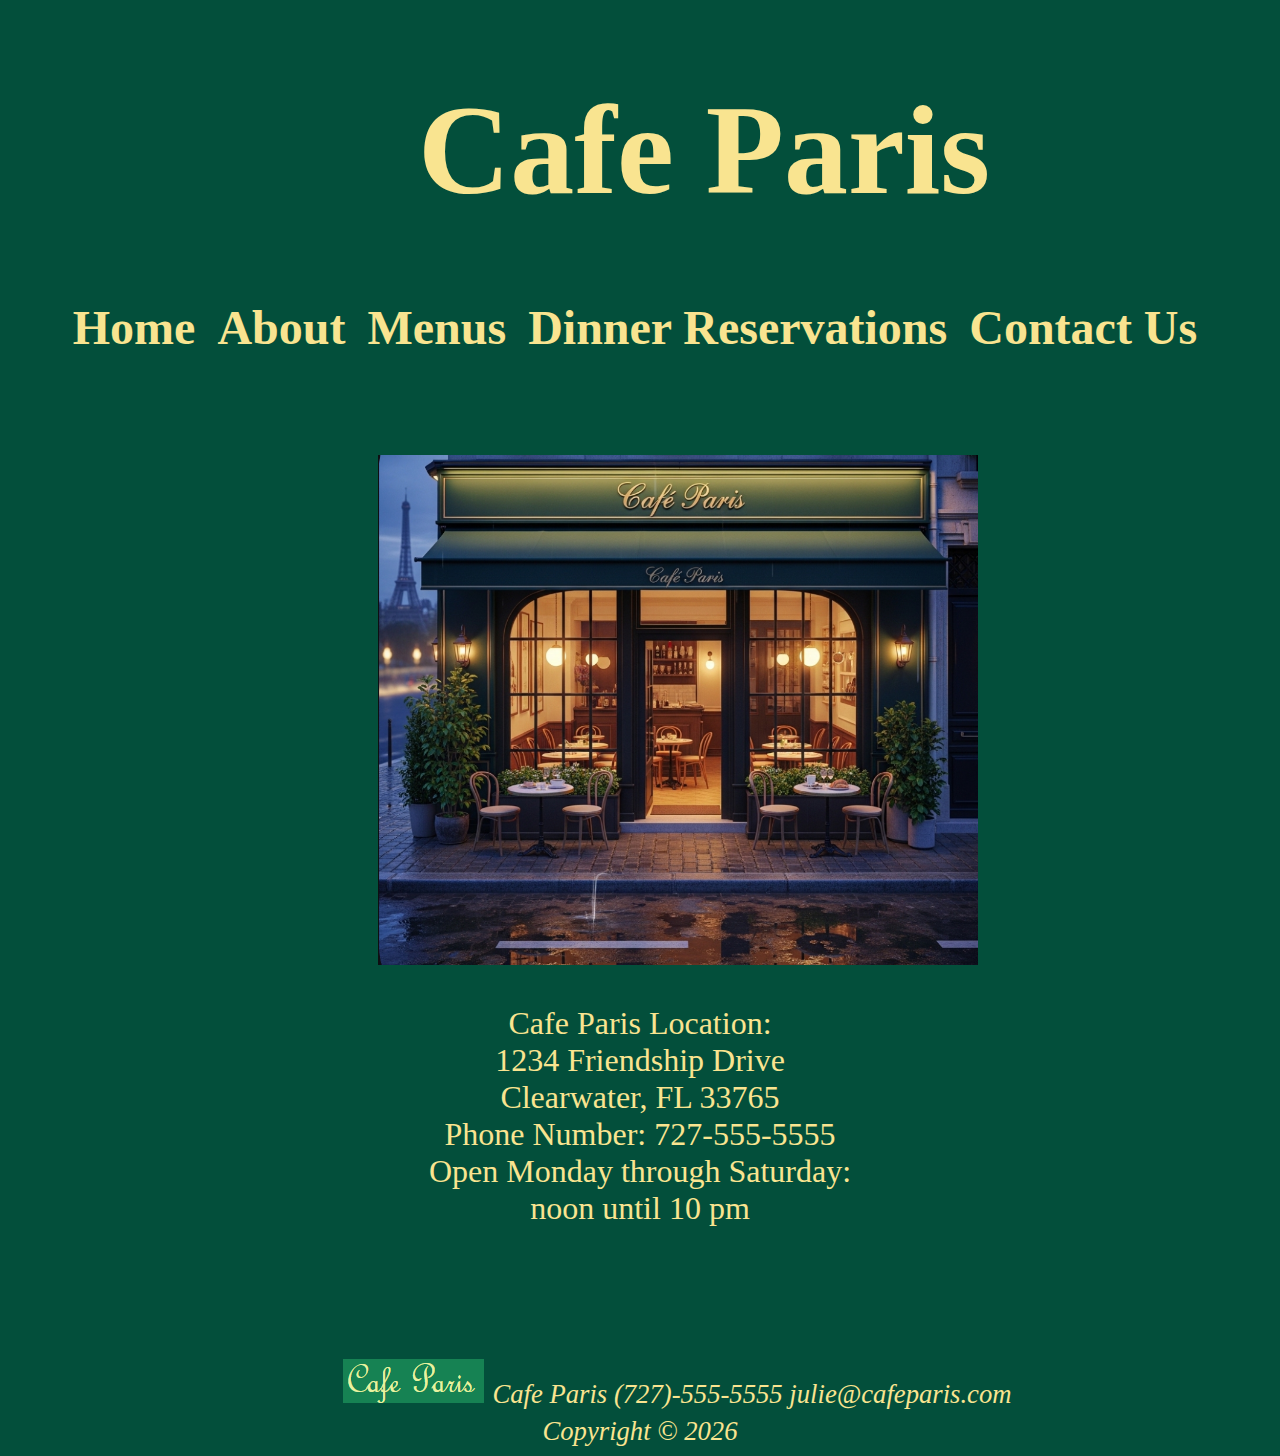
<file: index.html>
<!DOCTYPE html>
<html lang="en">
<head>
<title>Cafe Paris</title>

<meta charset="utf-8">
<link rel="icon" href="favicon.ico" type="image/x-icon">
</head>

 <body>
<header> 
<h1> Cafe Paris </h1>
</header>

 <nav>
 <b> <a href="index.html">Home</a></b>
  <b><a href="about.html">About</a></b>
  <b><a href="menus.html">Menus</a></b> 
 <b><a href="reservations.html">Dinner Reservations</a></b>
  <b><a href="contactus.html">Contact Us</a></b>
</nav>



<main>
<link rel="stylesheet" href="cafepariscss.css">

  
<img src="photo/cafeparisfront.png" height="400" width="600" alt="Cafe Paris" >

<p>
Cafe Paris Location:<br>
1234 Friendship Drive<br>
Clearwater, FL 33765<br>
Phone Number: 727-555-5555<br>
Open Monday through Saturday:<br>
noon until 10 pm
</p>
</main>

<footer>
<img src="photo/cafeparislogo.png" alt="Cafe Paris" >
   <small><i> Cafe Paris (727)-555-5555 julie@cafeparis.com<br>Copyright &copy; 2026 </i></small>
</footer>
</body>
 </html>
</file>
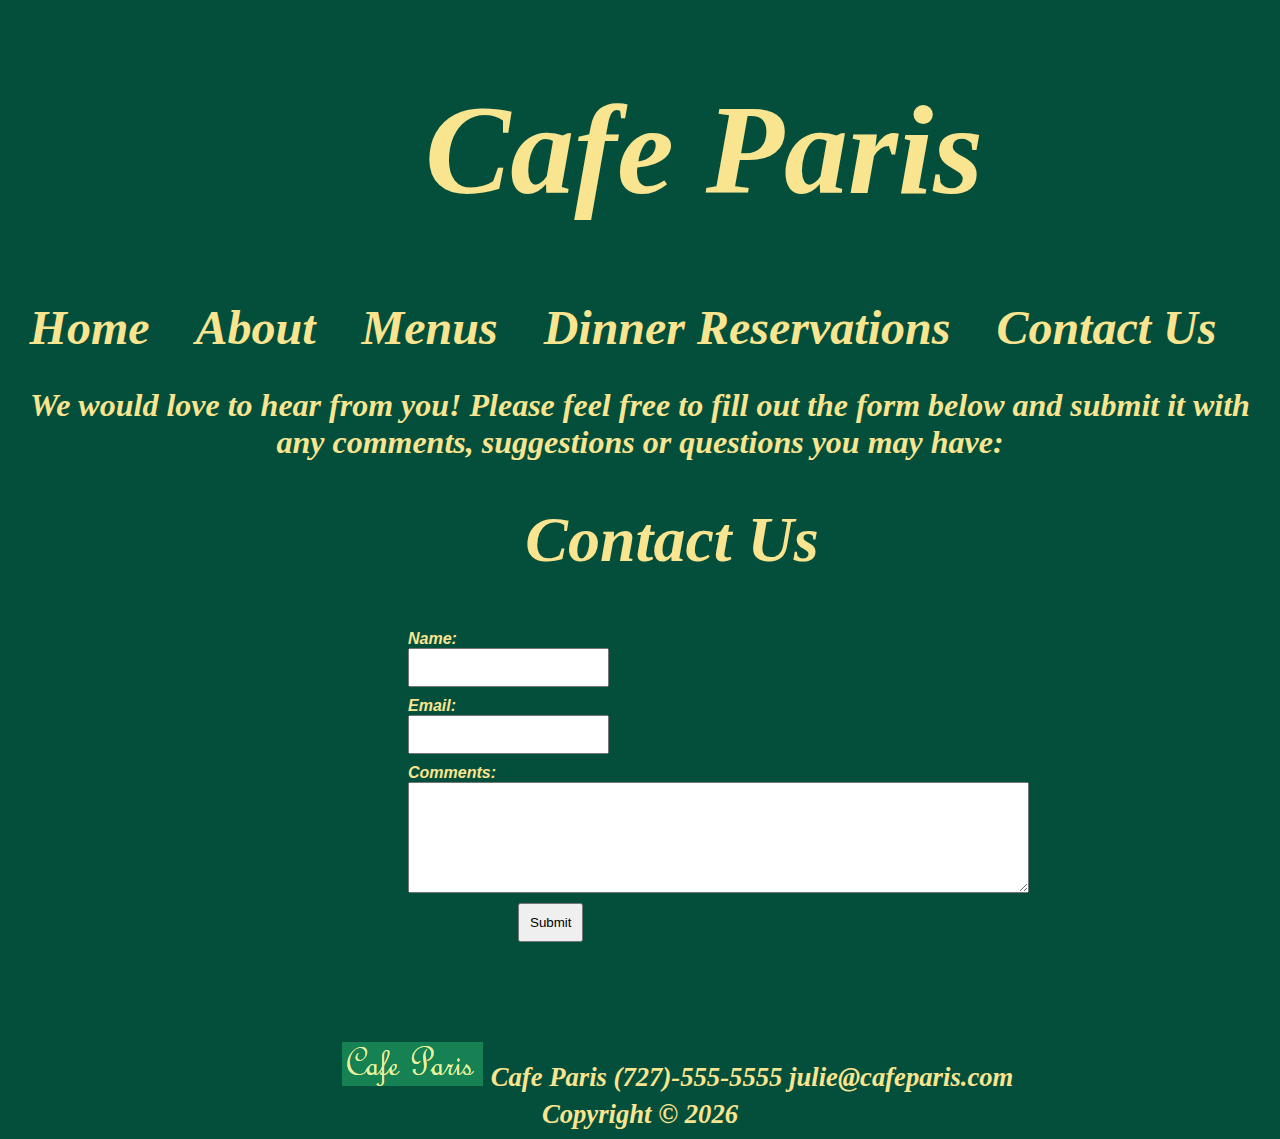
<file: contactus.html>
<!DOCTYPE html>
<html lang="en">
<head>
<title>Cafe Paris</title><i>

<meta charset="utf-8">
<link rel="stylesheet" href="cafepariscss.css">
</head>
<header> 
<h1> Cafe Paris </h1>

</header>

<link rel="icon" href="favicon.ico" type="image/x-icon">

<nav>
  <b><a href="index.html">Home</a> &nbsp
  <b><a href="about.html">About</a> &nbsp
  <b><a href="menus.html">Menus</a> &nbsp
  <b><a href="reservations.html">Dinner Reservations</a> &nbsp
  <b><a href="contactus.html">Contact Us</a> &nbsp
</nav>


<body>

</main>

<p>  We would love to hear from you!  Please feel free to fill out the form below and submit it with any comments, suggestions or questions you may have:
</p>

<h1>Contact Us</h1>
<form method="post"
  action="https://webdevbasics.net/scripts/demo.php">
<label for="myName">Name:</label>
<input type="text" name="myName" id="myName">
<label for="myEmail">Email:</label>
<input type="text" name="myEmail" id="myEmail">
<label for="myComments">Comments:</label>
<textarea name="myComments" id="myComments" rows="7" cols="75"></textarea>
<input id="mySubmit" type="submit" value="Submit">
</form>

<footer>
<img src="photo/cafeparislogo.png" alt="Cafe Paris" >
   <small><i> Cafe Paris (727)-555-5555 julie@cafeparis.com<br>Copyright &copy; 2026 </i></small>
</footer>
</body>
</html>
</file>
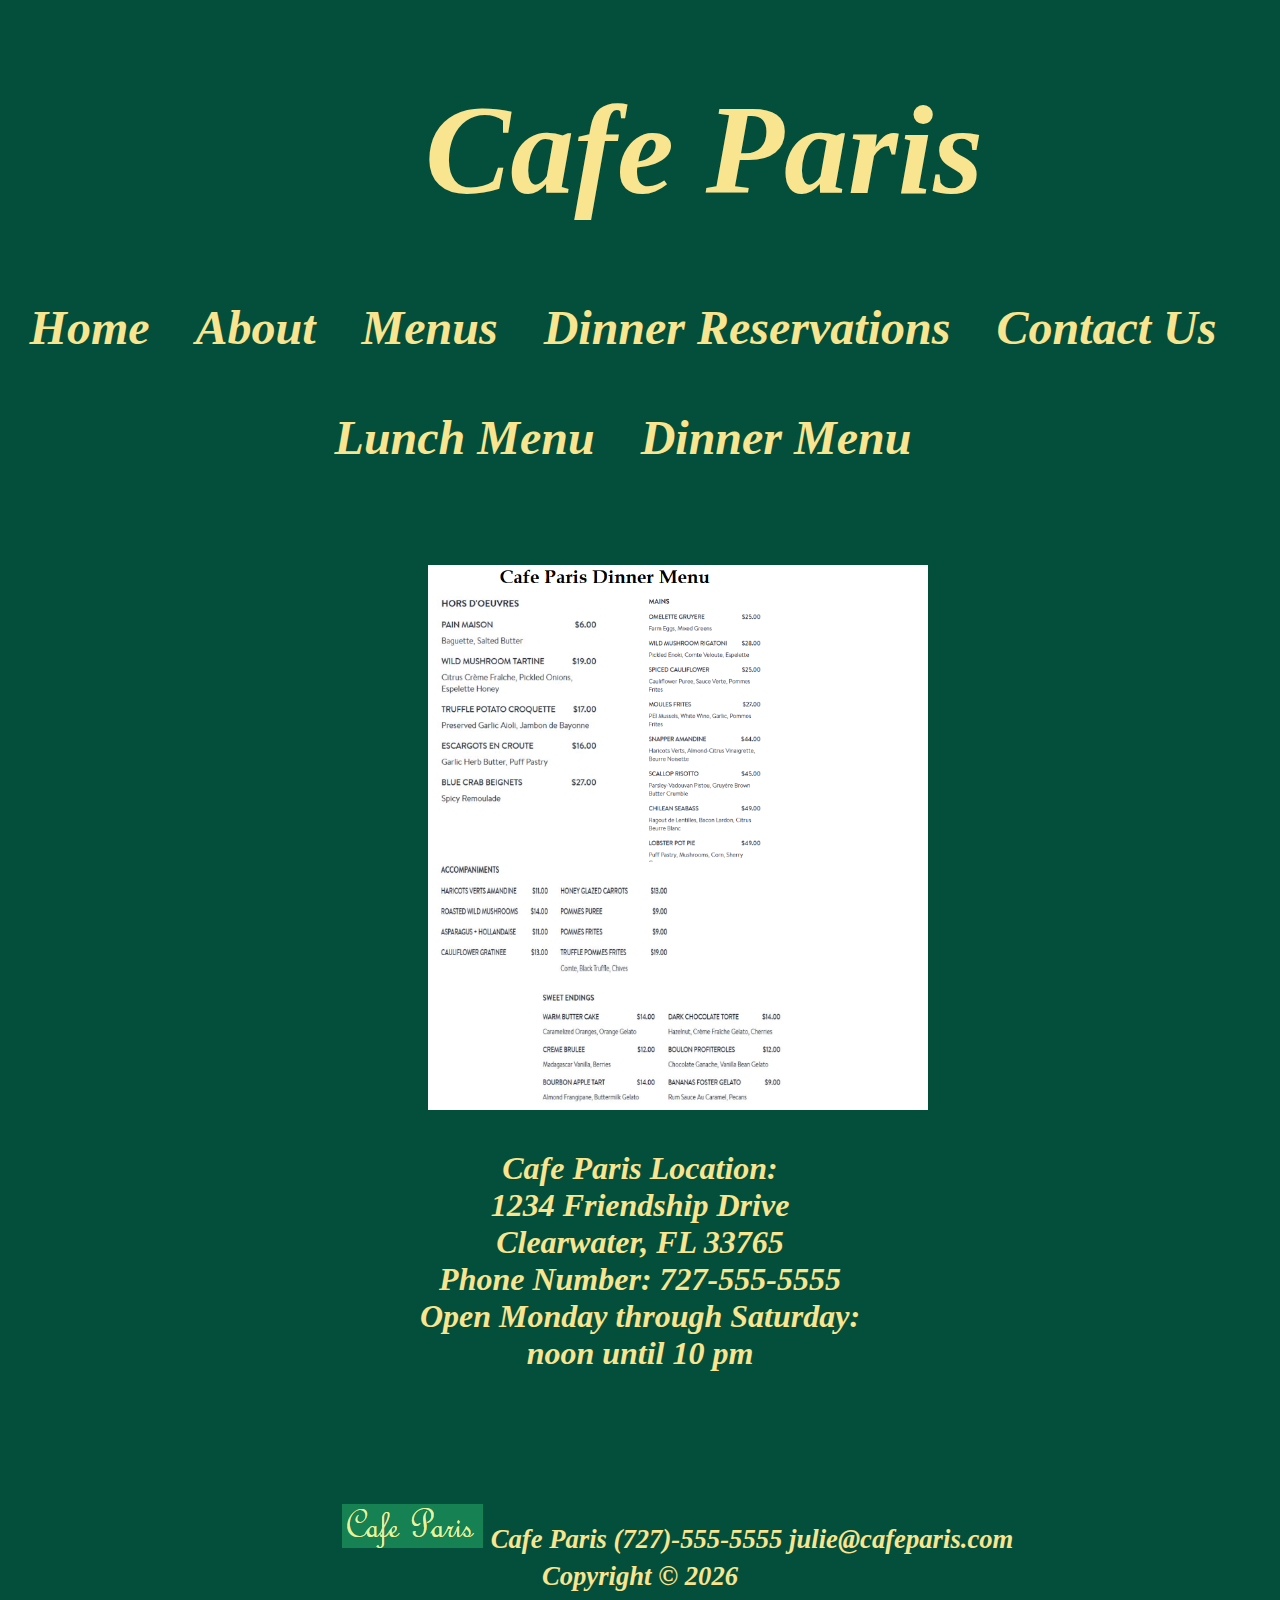
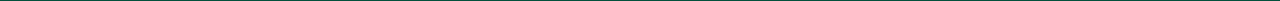
<file: dinner.html>
<!DOCTYPE html>
<html lang="en">
<head>
<title>Cafe Paris</title><i>

<meta charset="utf-8">
<link rel="stylesheet" href="cafepariscss.css">
</head>
<header> 
<h1> Cafe Paris </h1>

</header>

<link rel="icon" href="favicon.ico" type="image/x-icon">

<nav>
  <b><a href="index.html">Home</a> &nbsp
  <b><a href="about.html">About</a> &nbsp
  <b><a href="menus.html">Menus</a> &nbsp
  <b><a href="reservations.html">Dinner Reservations</a> &nbsp
  <b><a href="contactus.html">Contact Us</a> &nbsp
  <br><br>
  <b><a href="lunch.html">Lunch Menu</a> &nbsp
  <b><a href="dinner.html">Dinner Menu</a> &nbsp


</nav>


<body>

</main>

<img src="photo/dinner.png" height="600" width="500" alt="Cafe Paris" >

<p>
Cafe Paris Location:<br>
1234 Friendship Drive<br>
Clearwater, FL 33765<br>
Phone Number: 727-555-5555<br>
Open Monday through Saturday:<br>
noon until 10 pm

</p>

<footer>
<img src="photo/cafeparislogo.png" alt="Cafe Paris" >
   <small><i> Cafe Paris (727)-555-5555 julie@cafeparis.com<br>Copyright &copy; 2026 </i></small>
</footer>
</body>
</html>
</file>
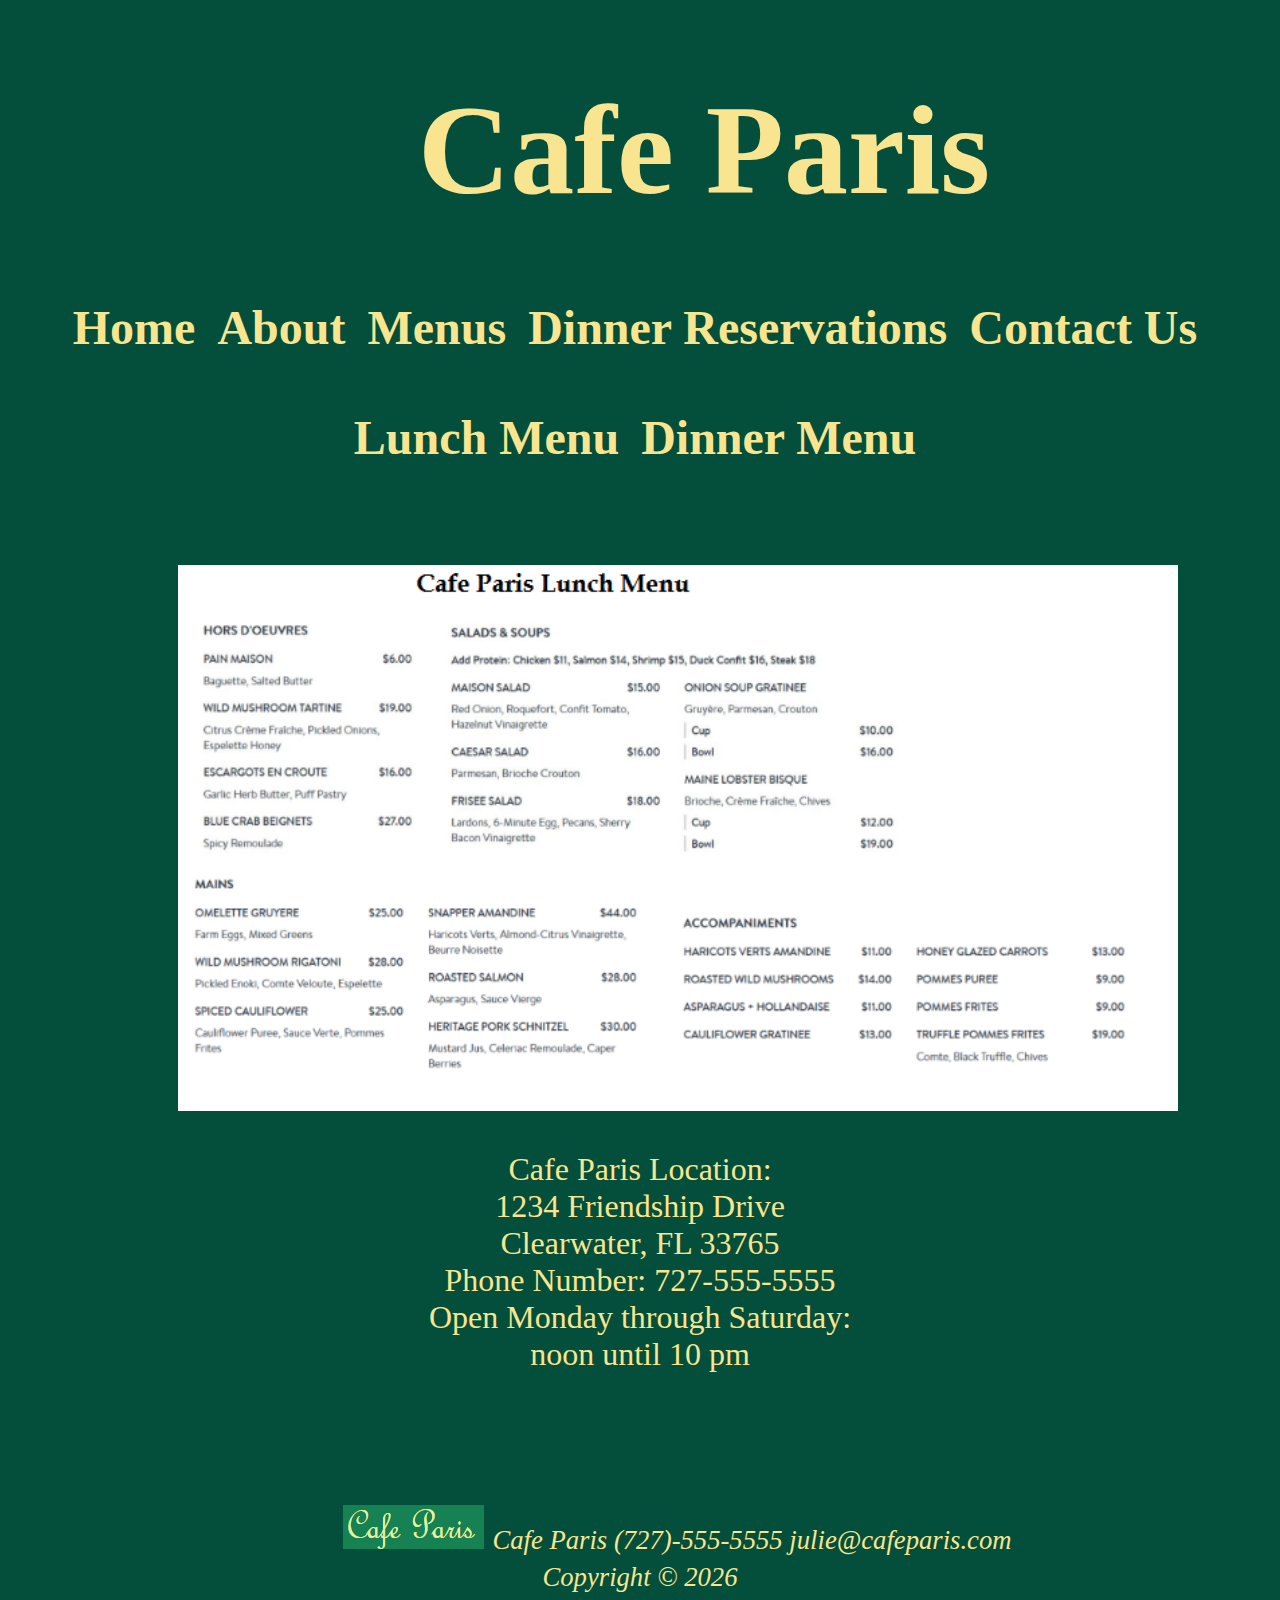
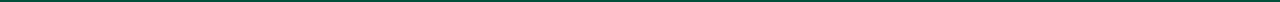
<file: lunch.html>
<!DOCTYPE html>
<html lang="en">
<head>
<title>Cafe Paris</title>
<link rel="icon" href="favicon.ico" type="image/x-icon">
<meta charset="utf-8">

</head>

 <body>
<header> 
<h1> Cafe Paris </h1>

</header>

<nav>
  <b><a href="index.html">Home</a></b>
  <b><a href="about.html">About</a></b>
  <b><a href="menus.html">Menus</a></b>
  <b><a href="reservations.html">Dinner Reservations</a></b>
  <b><a href="contactus.html">Contact Us</a></b>
  <br><br>
  <b><a href="lunch.html">Lunch Menu</a></b>
  <b><a href="dinner.html">Dinner Menu</a></b>

</nav>


<main>
<link rel="stylesheet" href="cafepariscss.css">
<img src="photo/lunch.png" height="600" width="1000" alt="Cafe Paris" >

<p>
Cafe Paris Location:<br>
1234 Friendship Drive<br>
Clearwater, FL 33765<br>
Phone Number: 727-555-5555<br>
Open Monday through Saturday:<br>
noon until 10 pm

</p>
</main>
  
<footer>
<img src="photo/cafeparislogo.png" alt="Cafe Paris" >
   <small><i> Cafe Paris (727)-555-5555 julie@cafeparis.com<br>Copyright &copy; 2026 </i></small>
</footer>
</body>

</html>
</file>
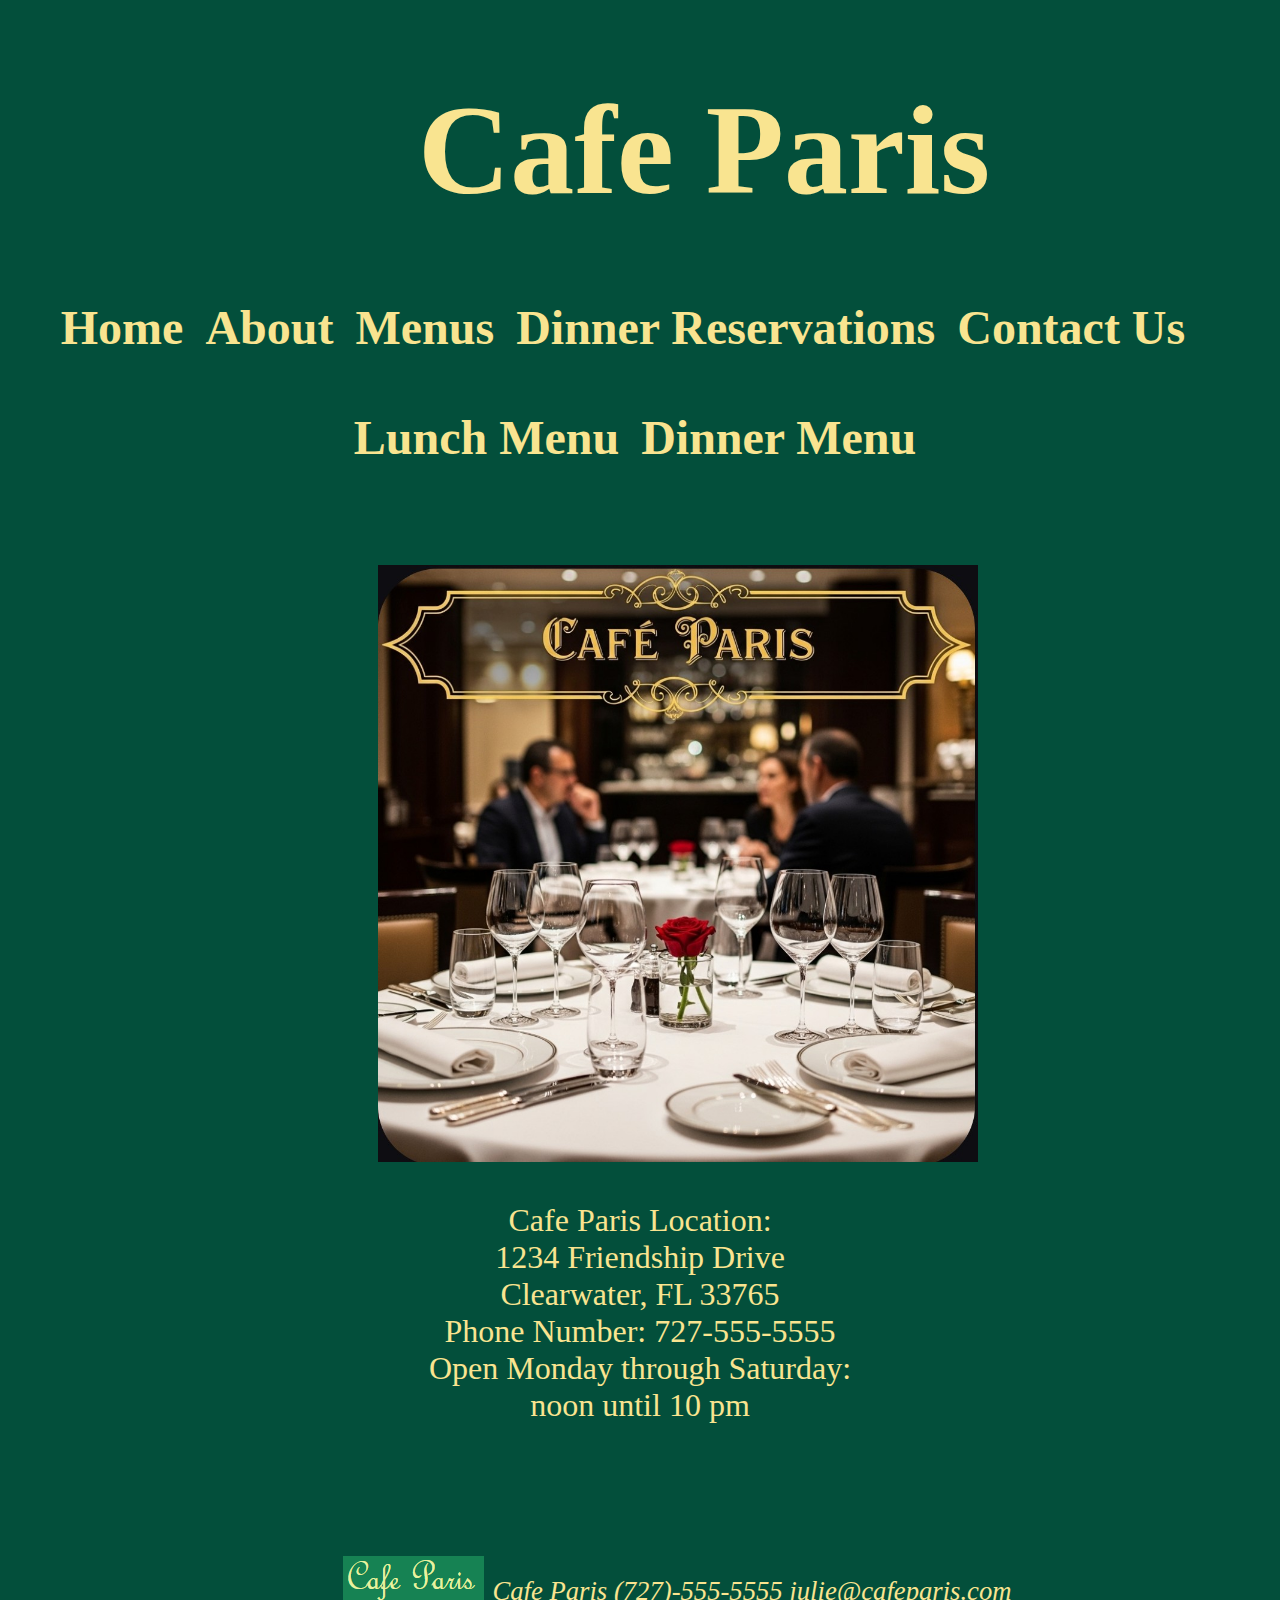
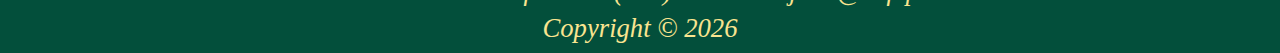
<file: menus.html>
<!DOCTYPE html>
<html lang="en">
<head>
<title>Cafe Paris</title>

<meta charset="utf-8">
<link rel="icon" href="favicon.ico" type="image/x-icon">
</head>


<main>  
<header> 
<h1> Cafe Paris </h1>

</header>
<link rel="stylesheet" href="cafepariscss.css">

<nav>
  <b><a href="index.html">Home</a></b>
  <b><a href="about.html">About</a></b>
  <b><a href="menus.html">Menus</a></b>
  <b><a href="reservations.html">Dinner Reservations</a></b>
  <b><a href="contactus.html">Contact Us</a> &nbsp</b>
  <br><br>
  <b><a href="lunch.html">Lunch Menu</a></b>
  <b><a href="dinner.html">Dinner Menu </a></b>
</nav>
<main>
<link rel="stylesheet" href="cafepariscss.css">
<img src="photo/menus.jpg" height="400" width="600" alt="Cafe Paris" >

<p>
Cafe Paris Location:<br>
1234 Friendship Drive<br>
Clearwater, FL 33765<br>
Phone Number: 727-555-5555<br>
Open Monday through Saturday:<br>
noon until 10 pm
</p>
</main>
<footer>
<img src="photo/cafeparislogo.png" alt="Cafe Paris" >
   <small><i> Cafe Paris (727)-555-5555 julie@cafeparis.com<br>Copyright &copy; 2026 </i></small>
</footer>
</body>

</html>
</file>
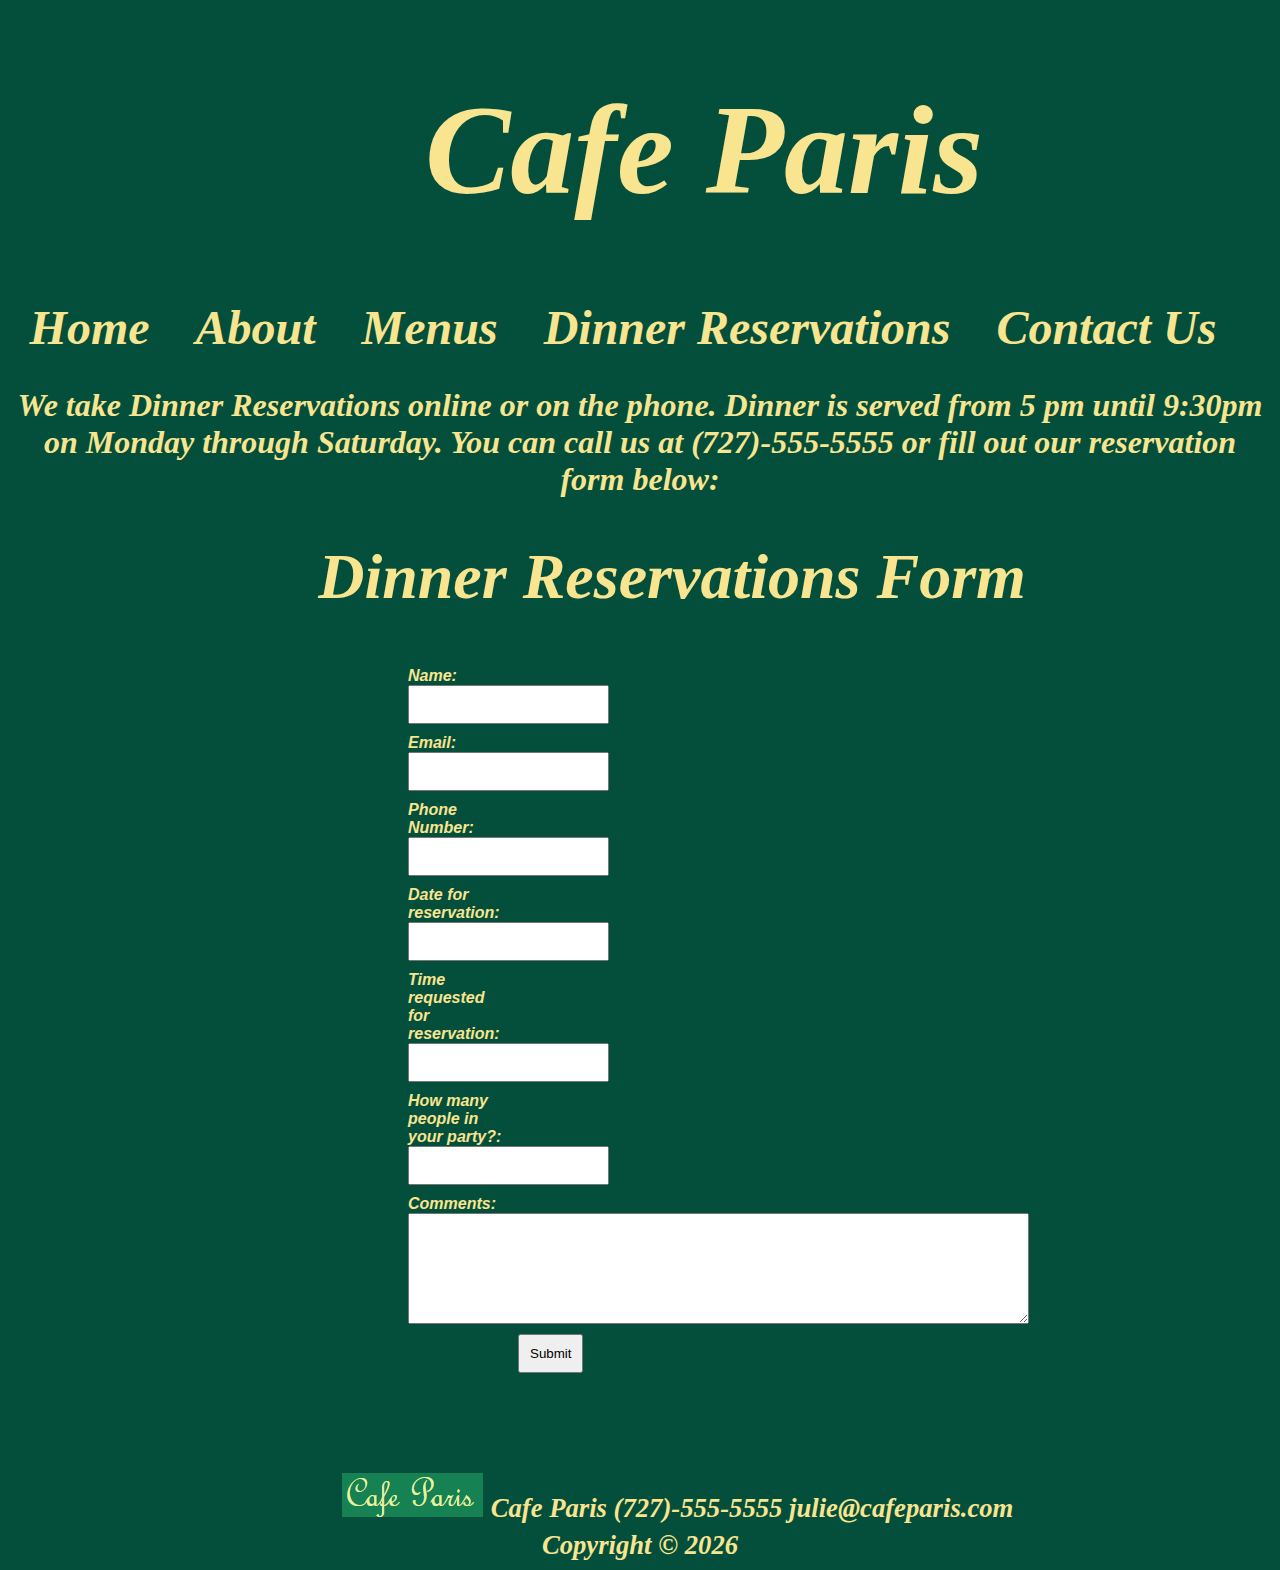
<file: reservations.html>
<!DOCTYPE html>
<html lang="en">
<head>
<title>Cafe Paris</title><i>

<meta charset="utf-8">
<link rel="stylesheet" href="cafepariscss.css">
</head>
<header> 
<h1> Cafe Paris </h1>

</header>

<link rel="icon" href="favicon.ico" type="image/x-icon">

<nav>
  <b><a href="index.html">Home</a> &nbsp
  <b><a href="about.html">About</a> &nbsp
  <b><a href="menus.html">Menus</a> &nbsp
  <b><a href="reservations.html">Dinner Reservations</a> &nbsp
  <b><a href="contactus.html">Contact Us</a> &nbsp
</nav>


<body>

</main>

<p>  We take Dinner Reservations online or on the phone.  Dinner is served from 5 pm until 9:30pm on Monday through Saturday.  You can call us at (727)-555-5555 or fill out our reservation form below:
</p>

<h1>Dinner Reservations Form</h1>
<form method="post"
  action="https://webdevbasics.net/scripts/demo.php">
<label for="myName">Name:</label>
<input type="text" name="myName" id="myName">
<label for="myEmail">Email:</label>
<input type="text" name="myEmail" id="myEmail">
<label for="myPhone">Phone Number:</label>
<input type="text" name="myPhone" id="myPhone">
<label for="myDate">Date for reservation:</label>
<input type="text" name="myDate" id="myDate">
<label for="myTime">Time requested for reservation:</label>
<input type="text" name="myTime" id="myTime">
<label for="myParty">How many people in your party?:</label>
<input type="text" name="myParty" id="myParty">
<label for="myComments">Comments:</label>
<textarea name="myComments" id="myComments" rows="7" cols="75"></textarea>
<input id="mySubmit" type="submit" value="Submit">
</form>

<footer>
<img src="photo/cafeparislogo.png" alt="Cafe Paris" >
   <small><i> Cafe Paris (727)-555-5555 julie@cafeparis.com<br>Copyright &copy; 2026 </i></small>
</footer>
</body>
</html>
</file>
<file: cafepariscss.css>
header { background-color:034F3B; color: #F9E490; text-align: center; font-size: 2em; line-height: 200%; background-size: cover; }

h1 { background-color: 034F3B; color: #F9E490; 
    font-family: serif, Palatino, serif;
    text-indent: 1em; }



nav { background-color: 034F3B; color: #F9E490; font-family: serif, Palatino, serif; font-size: 1.5em; text-align: center; }

nav a{ text-decoration: none; padding-right: 10px;
  color: #F9E490; }

body { background-color: #034F3B; color: #F9E490; 
; font-family: serif, Palatino, serif; font-size: 2em; text-align: center; }

img { padding-top: 100px; padding-left: 75px; max-width: 100%; height: auto;  }


form { background-color: 034F3B; color: #F9E490;
       font-family: Palatino, sans-serif; font-size: .50em;
       width: 250px; padding-left: 400px; }

label { float: left; clear: left; display: block;
        width: 100px; padding-right: 100px;
        margin-top: 10px; text-align: left; }
input { display: block; margin-top: 10px; padding: 10px; Width: 200; }
textarea { display: block; margin-top: 10px; }

input[type="submit"] { margin-left: 110px; }



p { color: #F9E490; 
    font-family: serif, Palatino, serif;
    text-align: center;  }


footer { color: #F9E490; }
</file>
